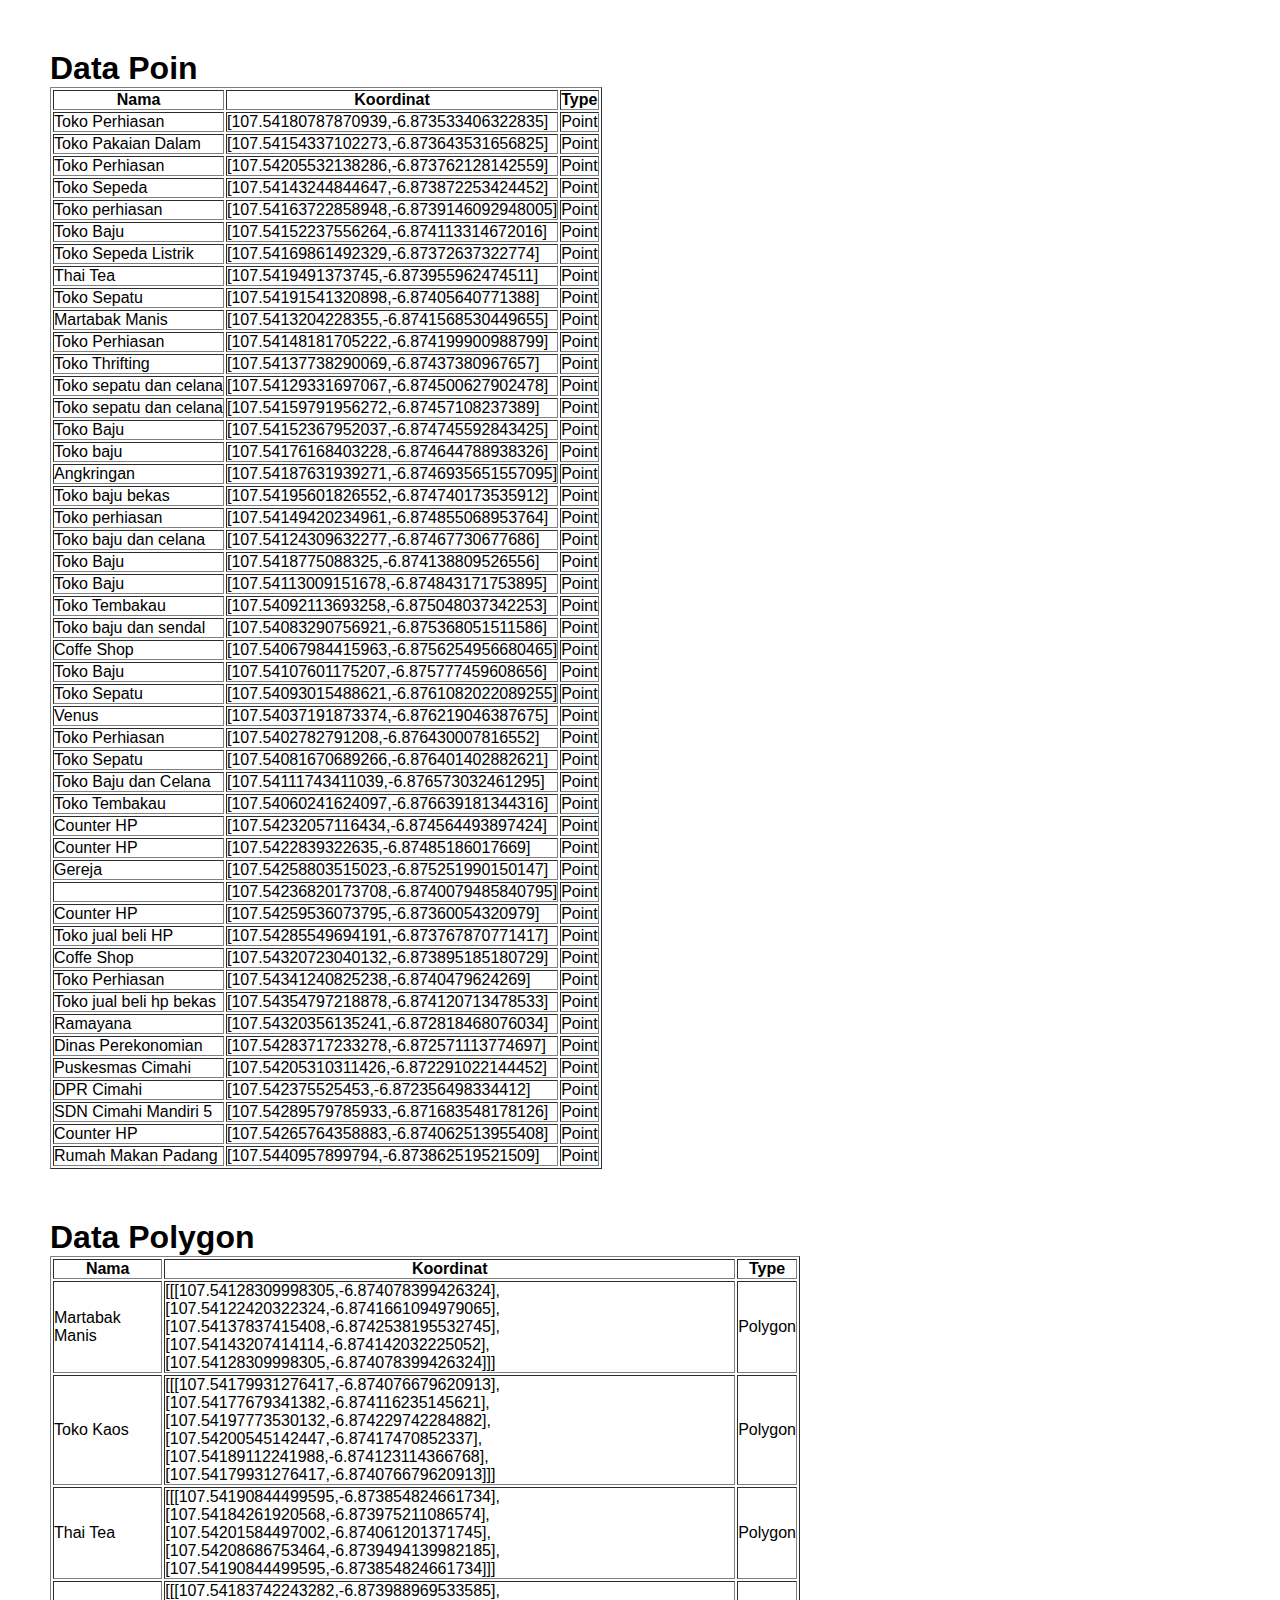
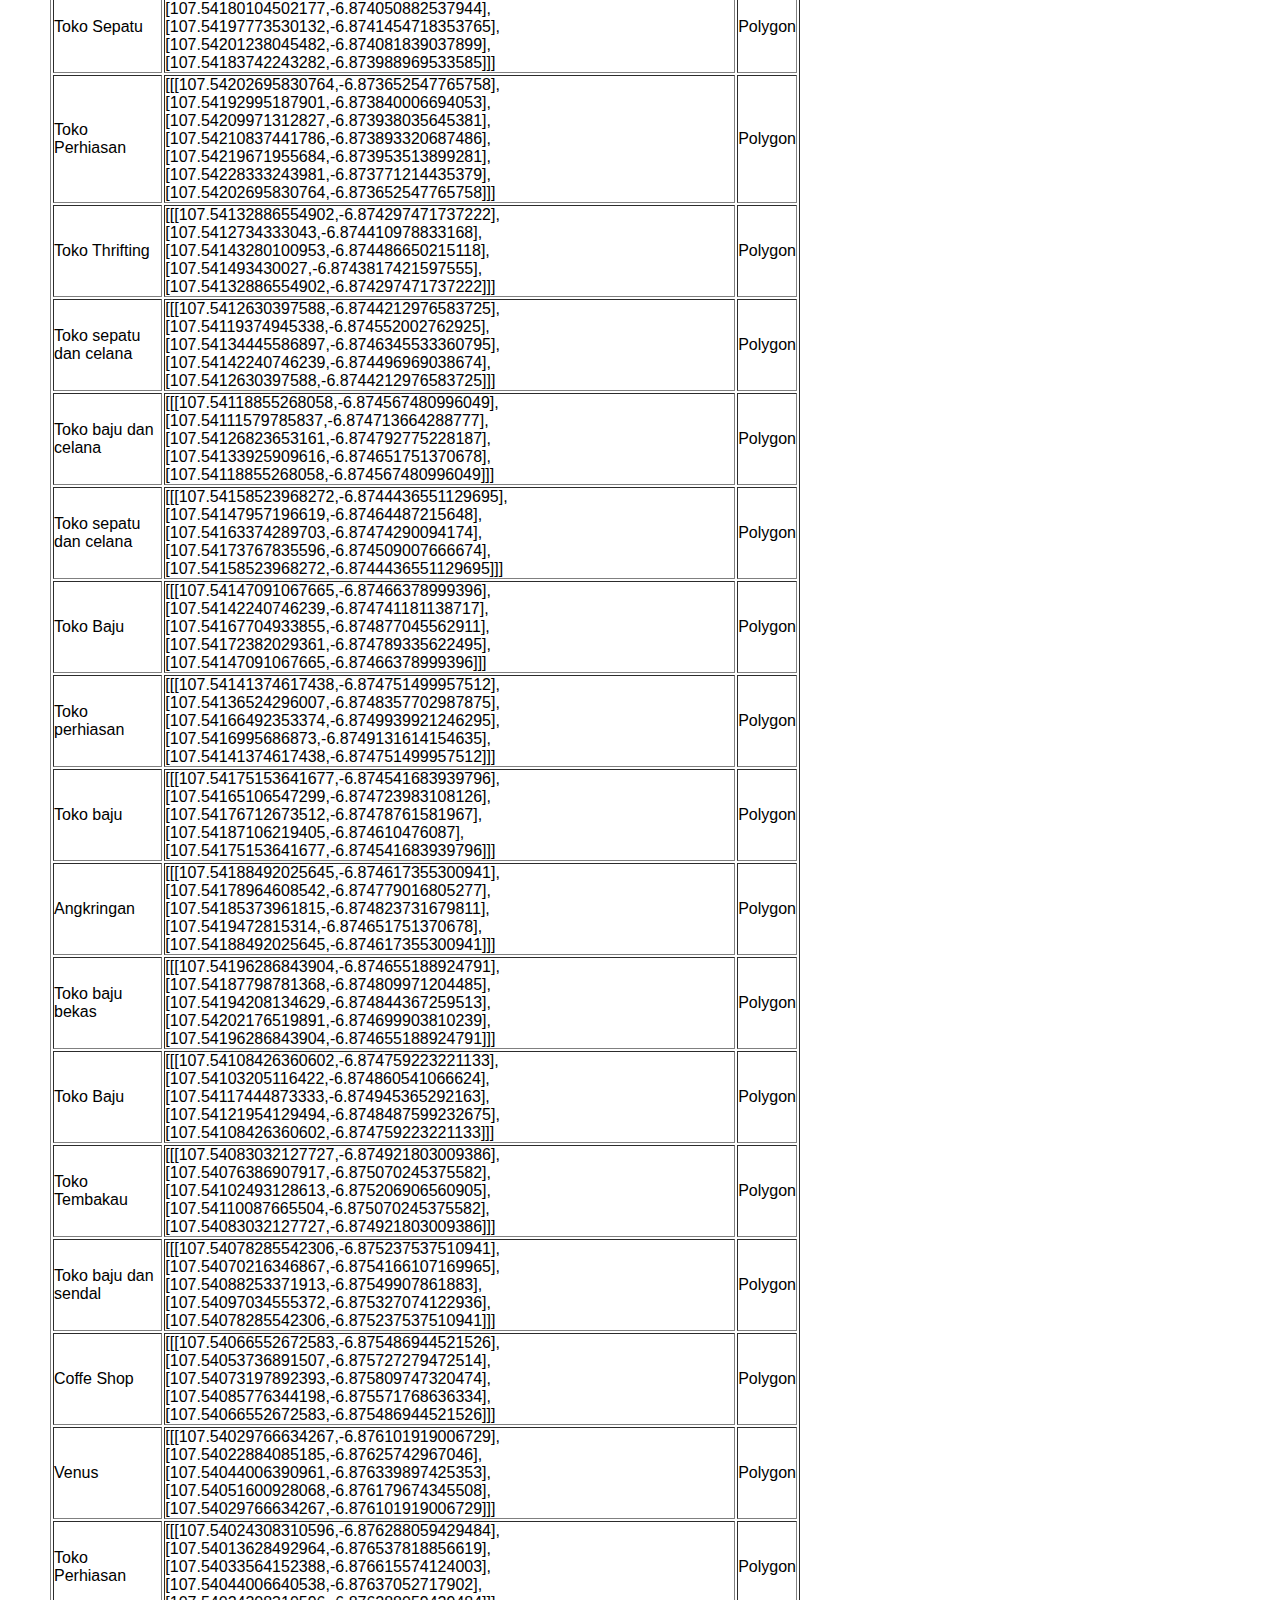
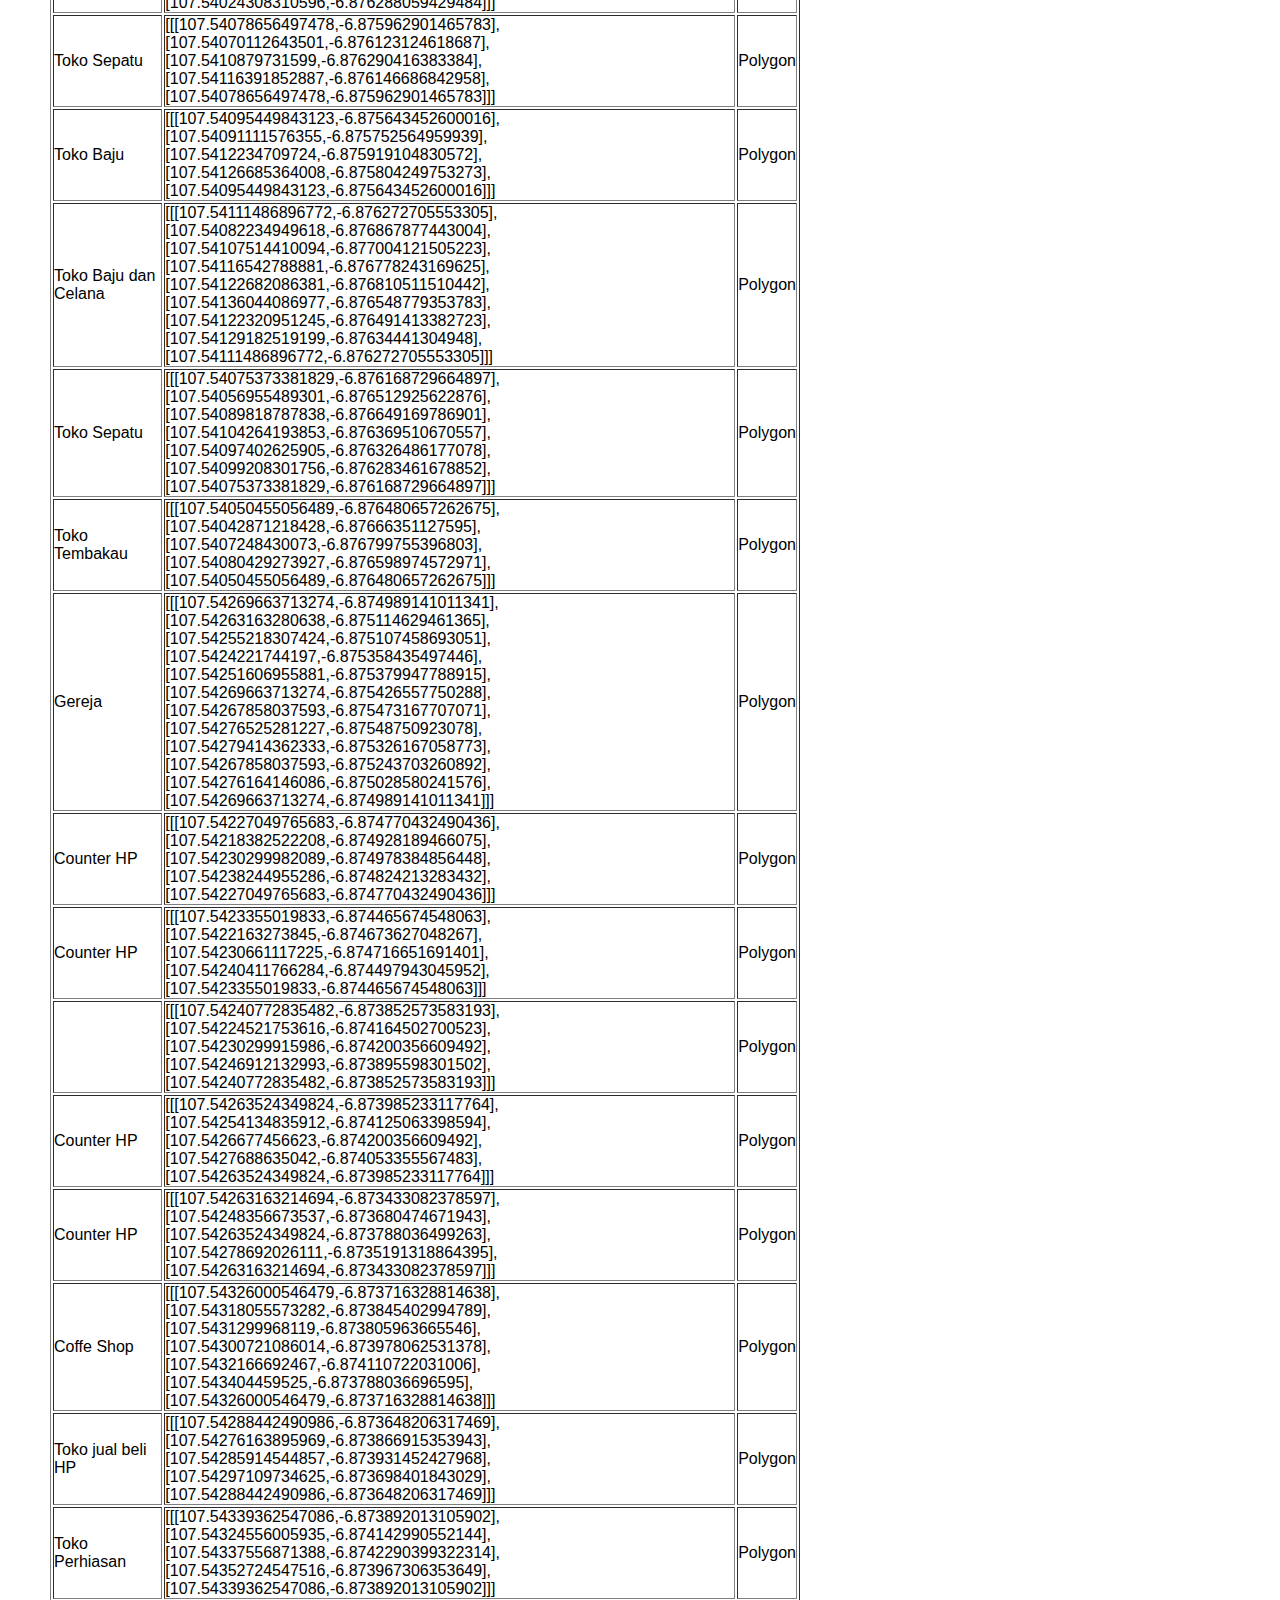
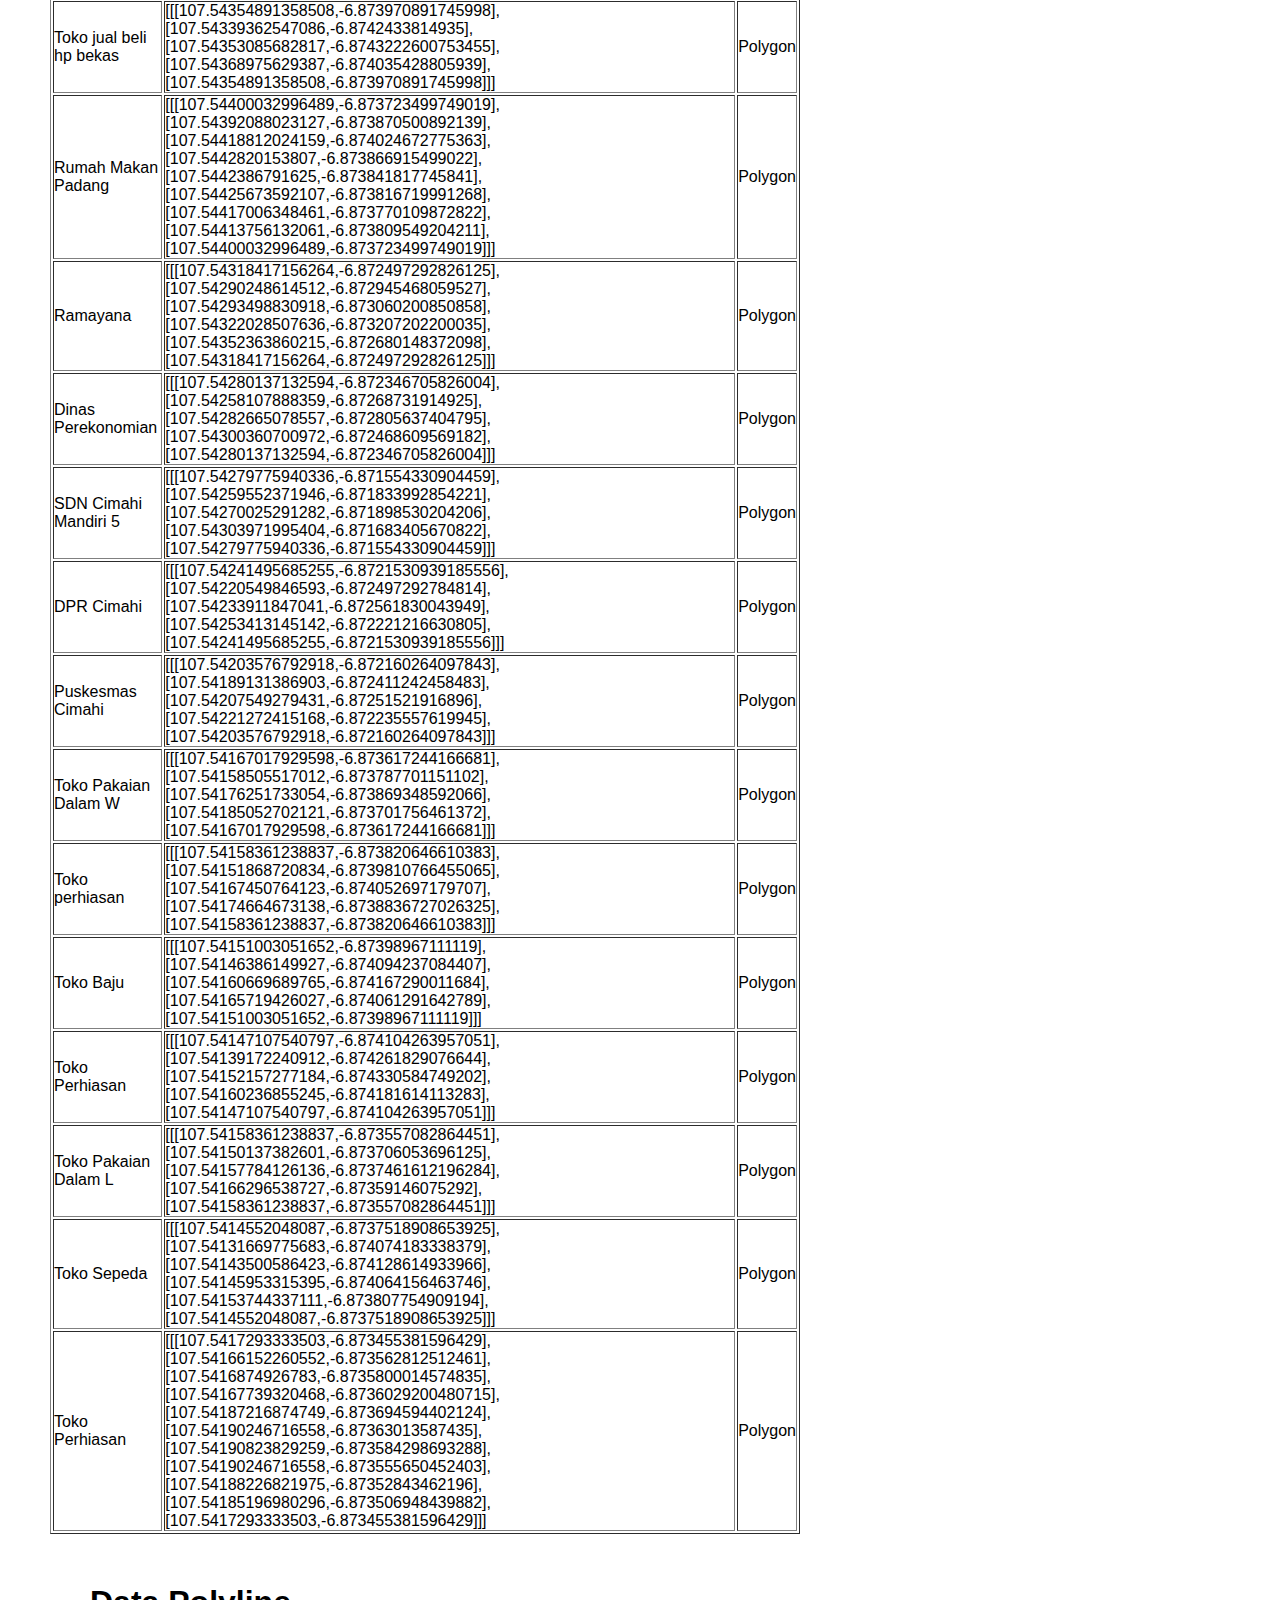
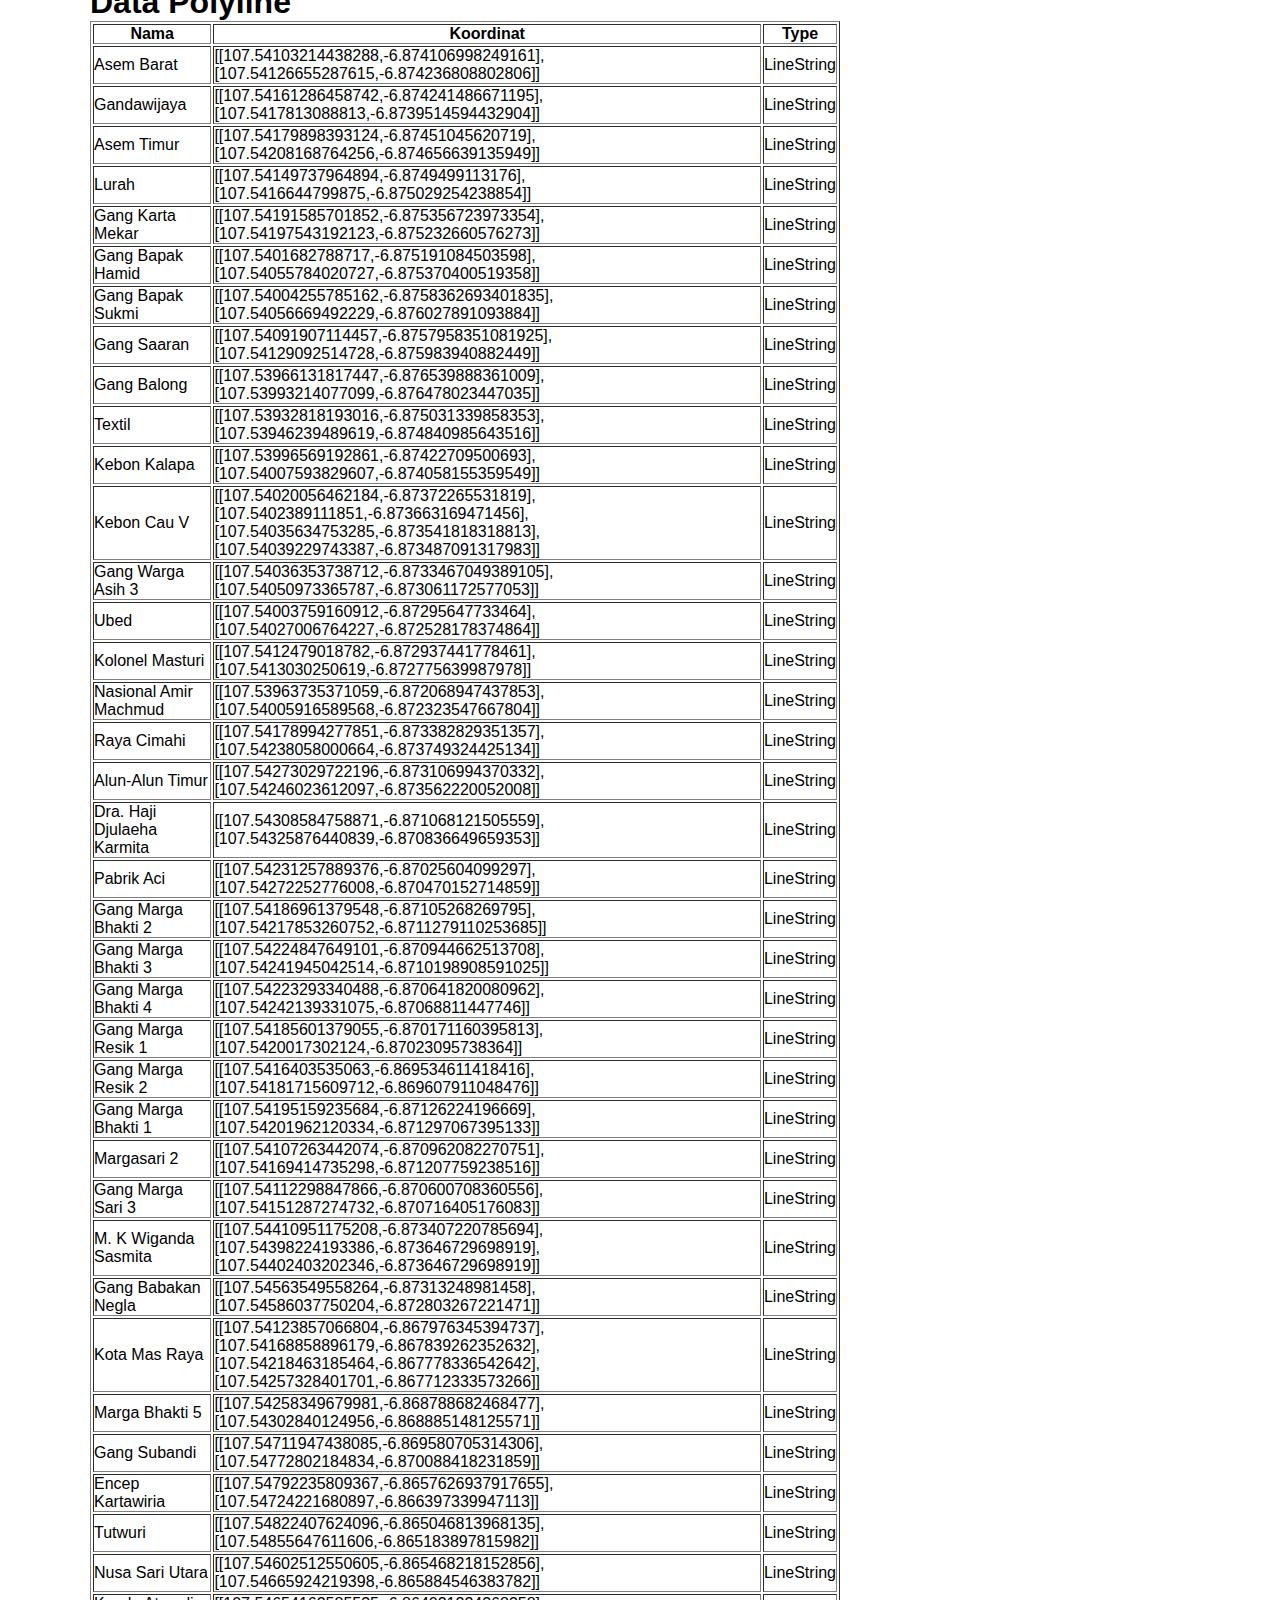
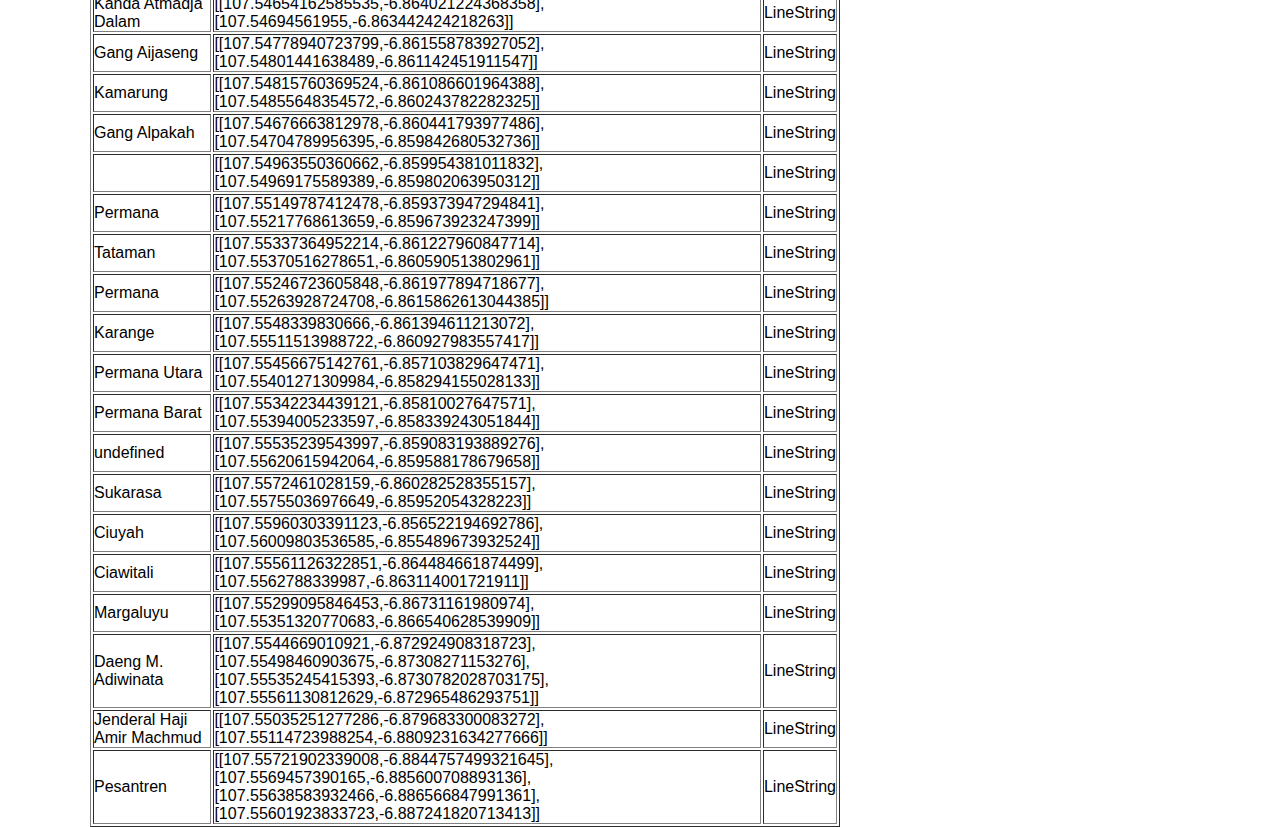
<file: ch1/index.html>
<!DOCTYPE html>
<html>
<head>
    <title>Data Tabel</title>
</head>
<link rel="stylesheet" href="style.css">
<body>

    <div class="point-table">
    <h1>Data Poin</h1>
    <table id="pointTable" border="1">
        <thead>
            <tr>
                <th>Nama</th>
                <th>Koordinat</th>
                <th>Type</th>
            </tr>
        </thead>
        <tbody></tbody>
    </table>
</div>

<div class="polygon-table">
    <h1>Data Polygon</h1>
    <table id="polygonTable" border="1">
        <thead>
            <tr>
                <th>Nama</th>
                <th>Koordinat</th>
                <th>Type</th>
            </tr>
        </thead>
        <tbody></tbody>
    </table>
</div>

<div class="polyline-table">
    <h1>Data Polyline</h1>
    <table id="polylineTable" border="1">
        <thead>
            <tr>
                <th>Nama</th>
                <th>Koordinat</th>
                <th>Type</th>
            </tr>
        </thead>
        <tbody></tbody>
    </table>
</div>
    <script type="module" src="script.js"></script>
</body>
</html>
</file>
<file: ch1/style.css>
*{
    margin: 0;
    padding: 0;
    box-sizing: border-box;
    font-family: sans-serif;
}

.point-table, .polygon-table, .polyline-table{
    margin-top: 50px;
    margin-left: 50px;
}

.point-table
{
    display: inline-block;
    width: 750px;
}

.polygon-table{
    display: inline-block;
    width: 750px;
}

.polyline-table{
    display: inline-block;
    width: 750px;
    margin-left: 90px;
    
}
</file>
